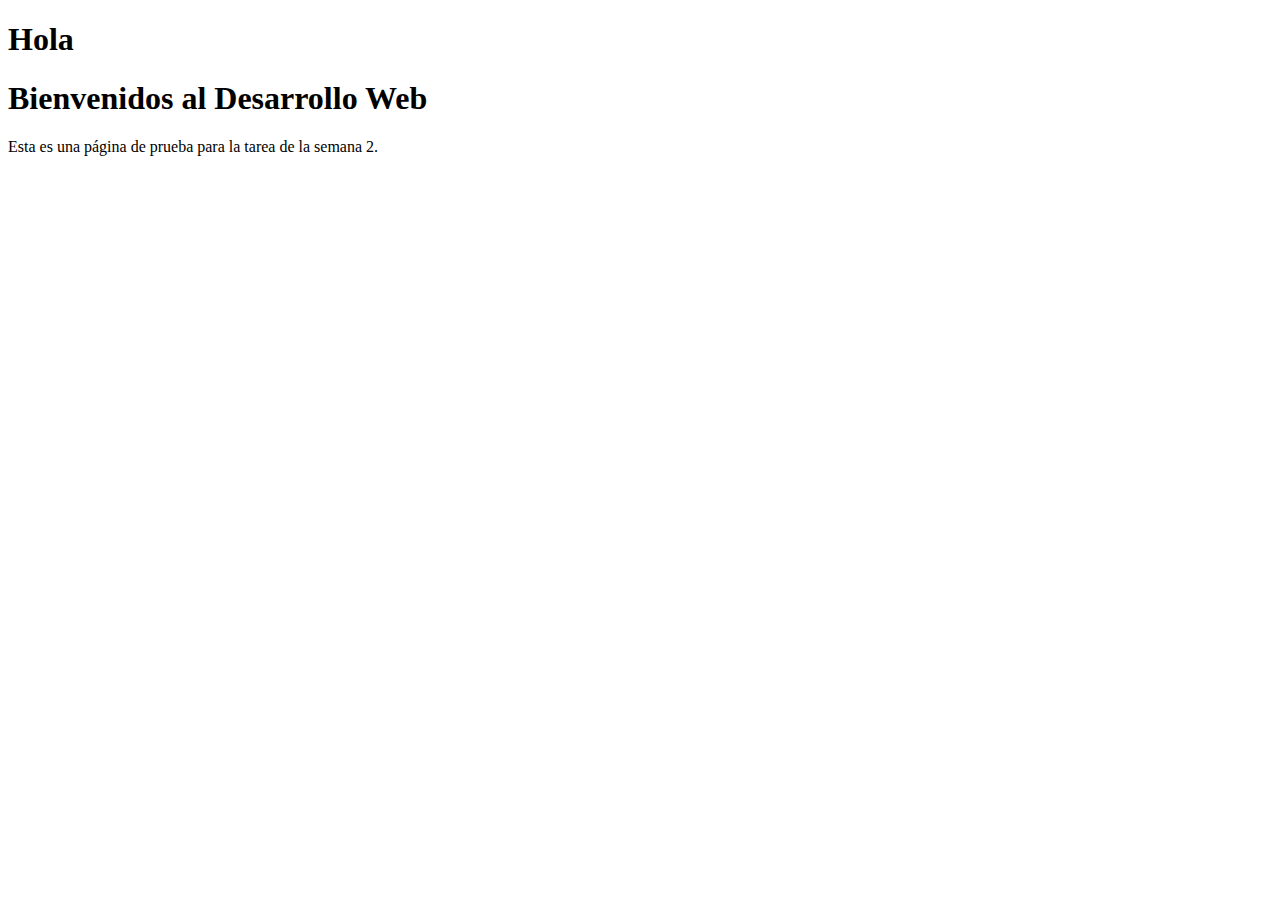
<file: Tarea_Semana2/index.html>
<!DOCTYPE html> 
<html lang="es"> 
    <head> 
    <meta charset="UTF-8"> 
        <title>Página de Prueba</title> 
    </head> 
    <body> 
        <h1>Hola</h1>
        <h1>Bienvenidos al Desarrollo Web</h1>
        <p>Esta es una página de prueba para la tarea de la semana 2.</p>
    </body> 
</html>
</file>
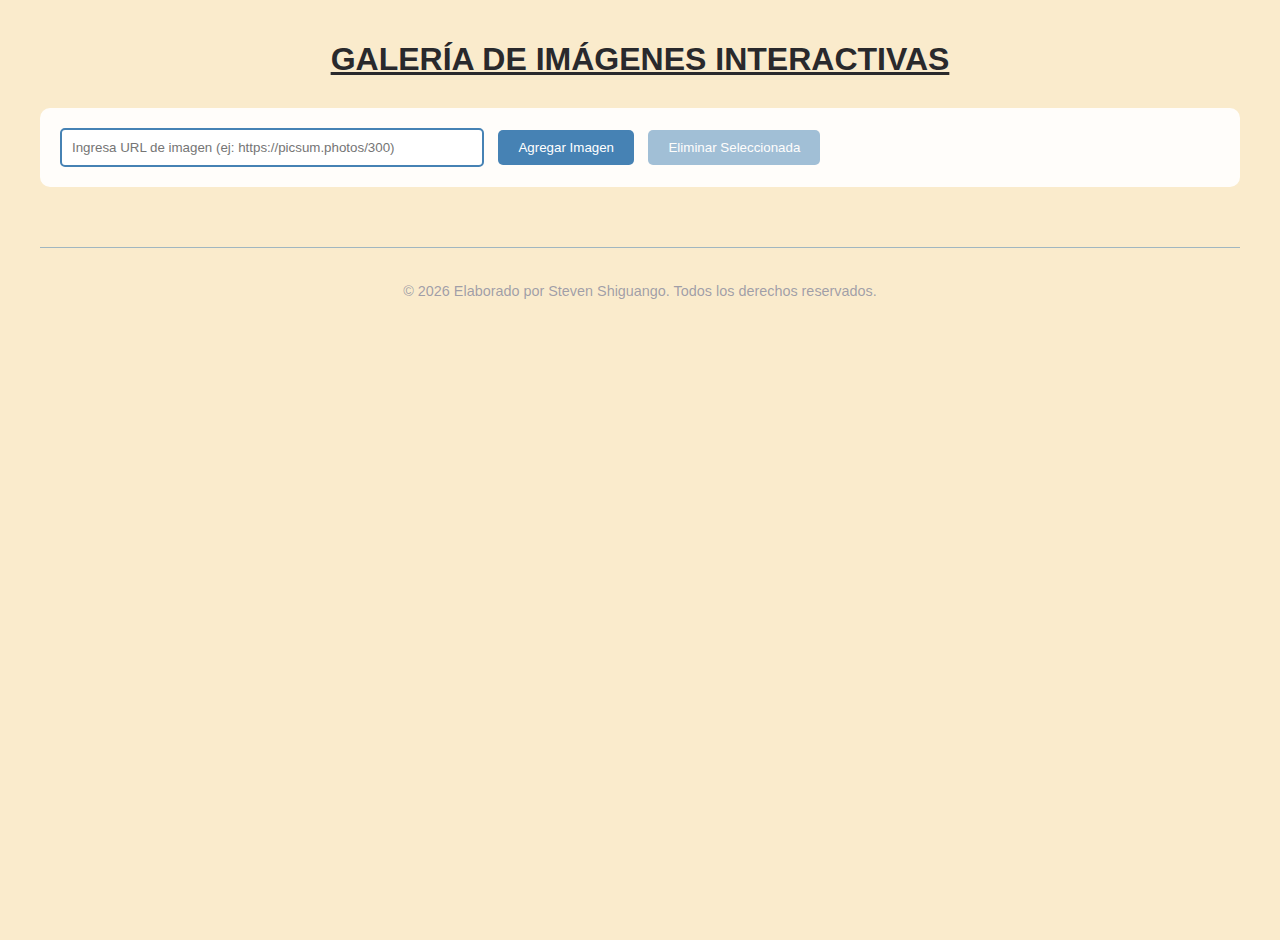
<file: Tarea_Semana5/index.html>
<!--Tarea: Semana 05: Fundamentos de JavaScript: manipulación del DOM y eventos.-->

<!DOCTYPE html>
<html lang="es">
<head>
    <meta charset="UTF-8">
    <meta name="viewport" content="width=device-width, initial-scale=1.0">
    <title>Galería Interactiva</title>
    <link rel="stylesheet" href="styles.css">
</head>
<body>
    <header>
        <h1><strong>GALERÍA DE IMÁGENES INTERACTIVAS</strong></h1>
    </header>
    <main>
        <div class="controls">
            <input type="url" id="imageUrl" placeholder="Ingresa URL de imagen (ej: https://picsum.photos/300)">
            <button id="addBtn">Agregar Imagen</button>
            <button id="deleteBtn" disabled>Eliminar Seleccionada</button>
        </div>
        <div id="gallery" class="gallery"></div>
    </main>
    <footer>
        <p>&copy; 2026 Elaborado por Steven Shiguango. Todos los derechos reservados.</p>
    </footer>
    <script src="script.js"></script>
</body>
</html>
</file>
<file: Tarea_Semana5/styles.css>
body { 
    font-family: Arial, sans-serif; 
    max-width: 1200px; 
    margin: 0 auto; 
    padding: 20px; 
    background-color: #faebcc; /* Celeste claro */
    min-height: 100vh;
}

h1 { 
    text-align: center; 
    margin-bottom: 30px; 
    color: rgb(41, 41, 44); /* Azul marino para contraste */
}

header h1 strong {
    text-decoration: underline;
    font-size: 2 em;
}

footer {
    margin-top: 40px;
    text-align: center;
    padding: 20px;
    color: #46518380;
    font-size: 0.9em;
    border-top: 1px solid rgba(70,130,180,0.5);
}

.controls { 
    margin-bottom: 20px; 
    background: rgba(255,255,255,0.9); 
    padding: 20px; 
    border-radius: 10px;
}

.controls input { 
    width: 400px; 
    padding: 10px; 
    margin-right: 10px; 
    border: 2px solid #4682B4;
    border-radius: 5px;
}

.controls button { 
    padding: 10px 20px; 
    margin-right: 10px; 
    cursor: pointer; 
    background: #4682B4; 
    color: white; 
    border: none; 
    border-radius: 5px;
}

.controls button:hover { background: #5a9bd4; }

#deleteBtn:disabled { 
    opacity: 0.5; 
    cursor: not-allowed; 
}

.gallery { 
    display: grid; 
    grid-template-columns: repeat(auto-fill, minmax(200px, 1fr)); 
    gap: 15px; 
}

.gallery img { 
    width: 100%; 
    height: 200px; 
    object-fit: cover; 
    border-radius: 8px; 
    cursor: pointer; 
    transition: all 0.3s; 
    box-shadow: 0 4px 8px rgba(0,0,0,0.2);
}

.gallery img.selected { 
    border: 5px solid #22ec4e; /* Rosa para resaltar en celeste */
    box-shadow: 0 0 20px rgba(240, 76, 158, 0.7); 
    transform: scale(1.05); 
}
</file>
